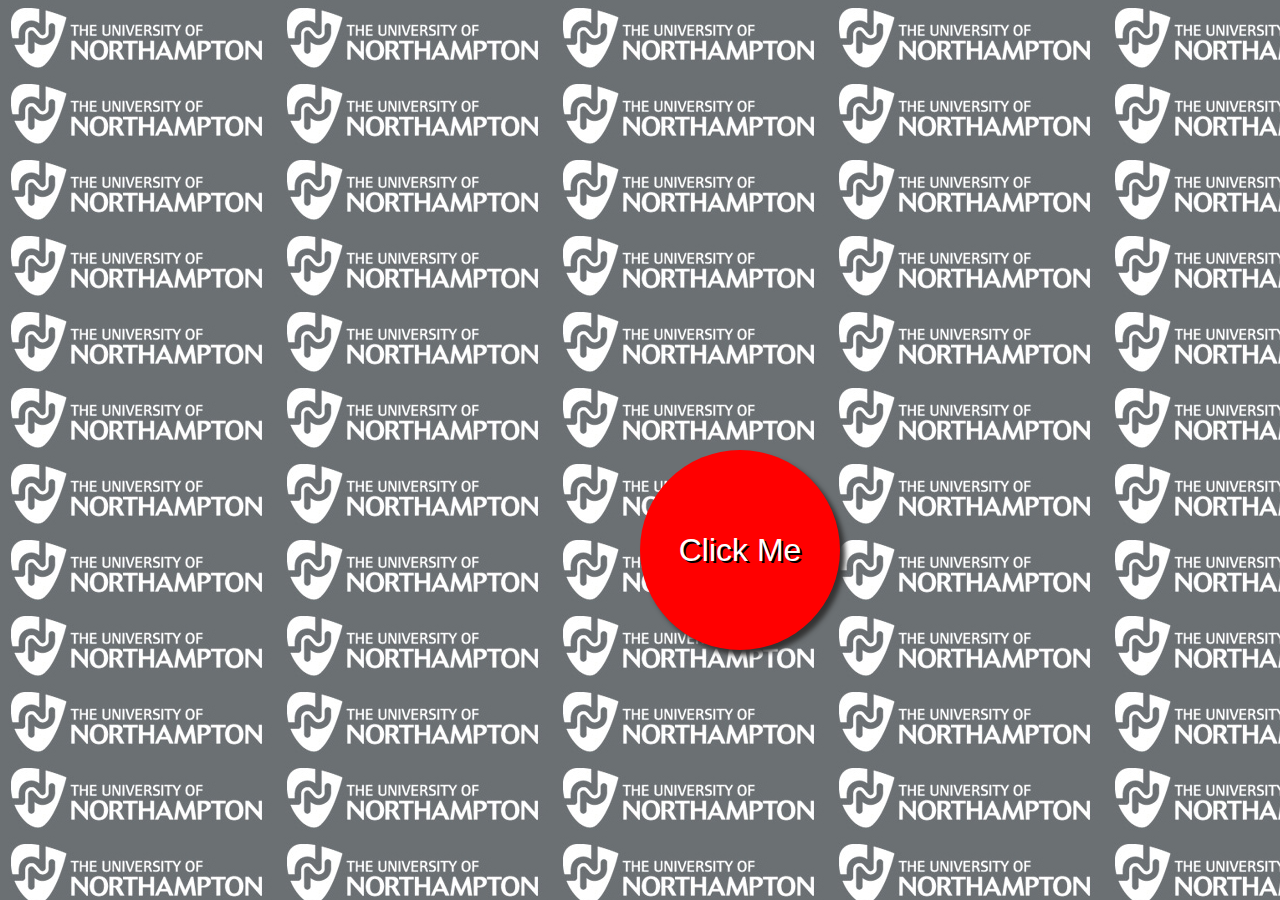
<file: ex1.html>
<!DOCTYPE html>
<html>
<head>
    <title>Exercise 1</title>
    <link rel="stylesheet" href="style.css" />
    <script src="script.js"></script> <!-- This line links to your JavaScript file -->
</head>
<body>

<div id="circle">
    Click Me
</div>

</body>
</html>
</file>
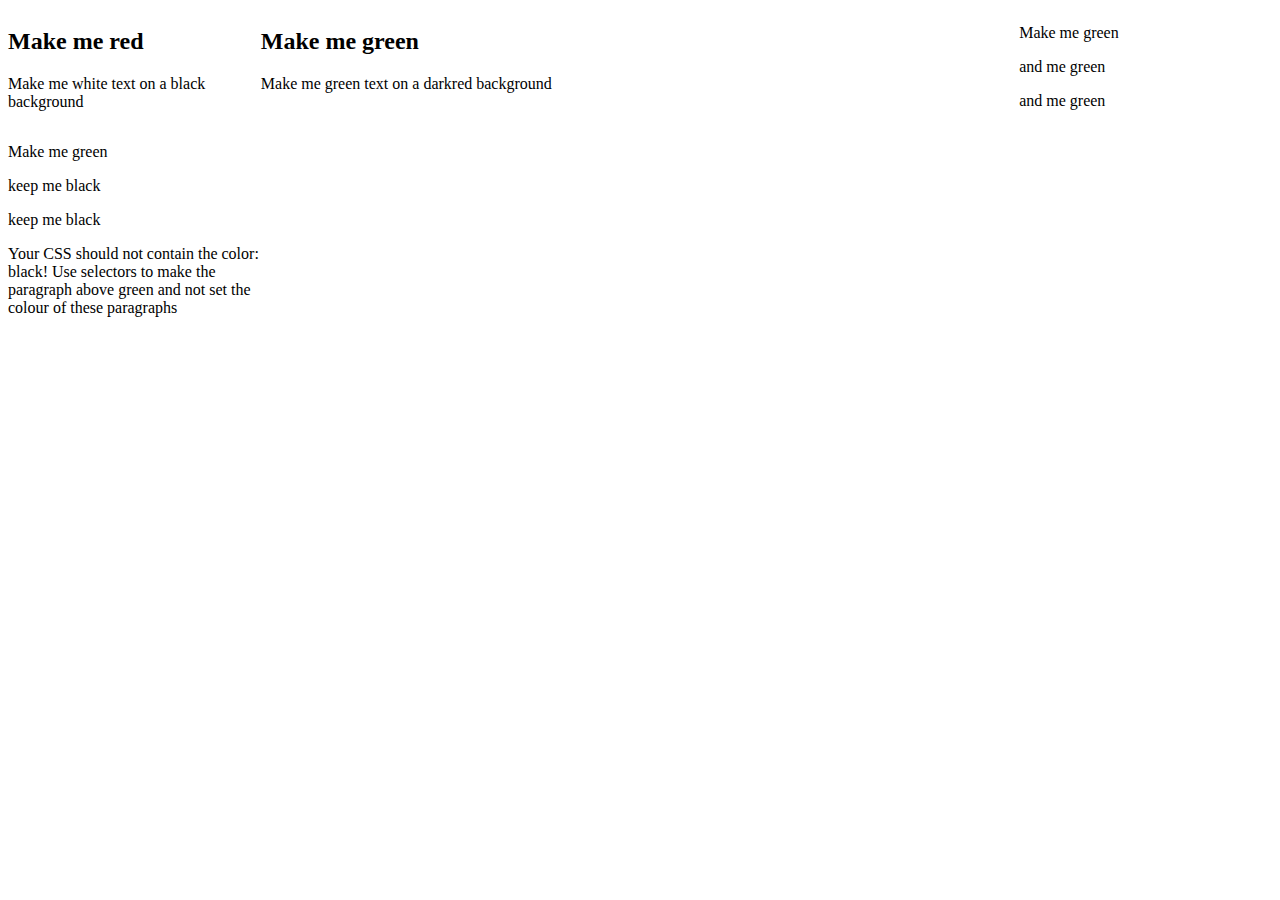
<file: exercise1.html>
<!DOCTYPE html>
<html lang="en">
	<head>
		<title>Topic 2 exercise 1</title>
		<link rel="stylesheet" href="styles.css" />
	</head>
	<body>

	<section class="part1">
		<h2>Make me red</h2>
		<p>Make me white text on a black background</p>
	</section>

	<section class="part2">
		<h2>Make me green</h2>

		<p>Make me green text on a darkred background</p>

	</section>


	<section class="part3">
		<p>Make me green</p>
		<div>
			<p>and me green</p>
			<p>and me green</p>
		</div>
	</section>

	<section class="part4">
		<p>Make me green</p>
		<div>
			<p>keep me black</p>
			<p>keep me black</p>
			<p>Your CSS should not contain the color: black! Use selectors to make the paragraph above green and not set the colour of these paragraphs</p>
		</div>
	</section>
	</body>
</html>
</file>
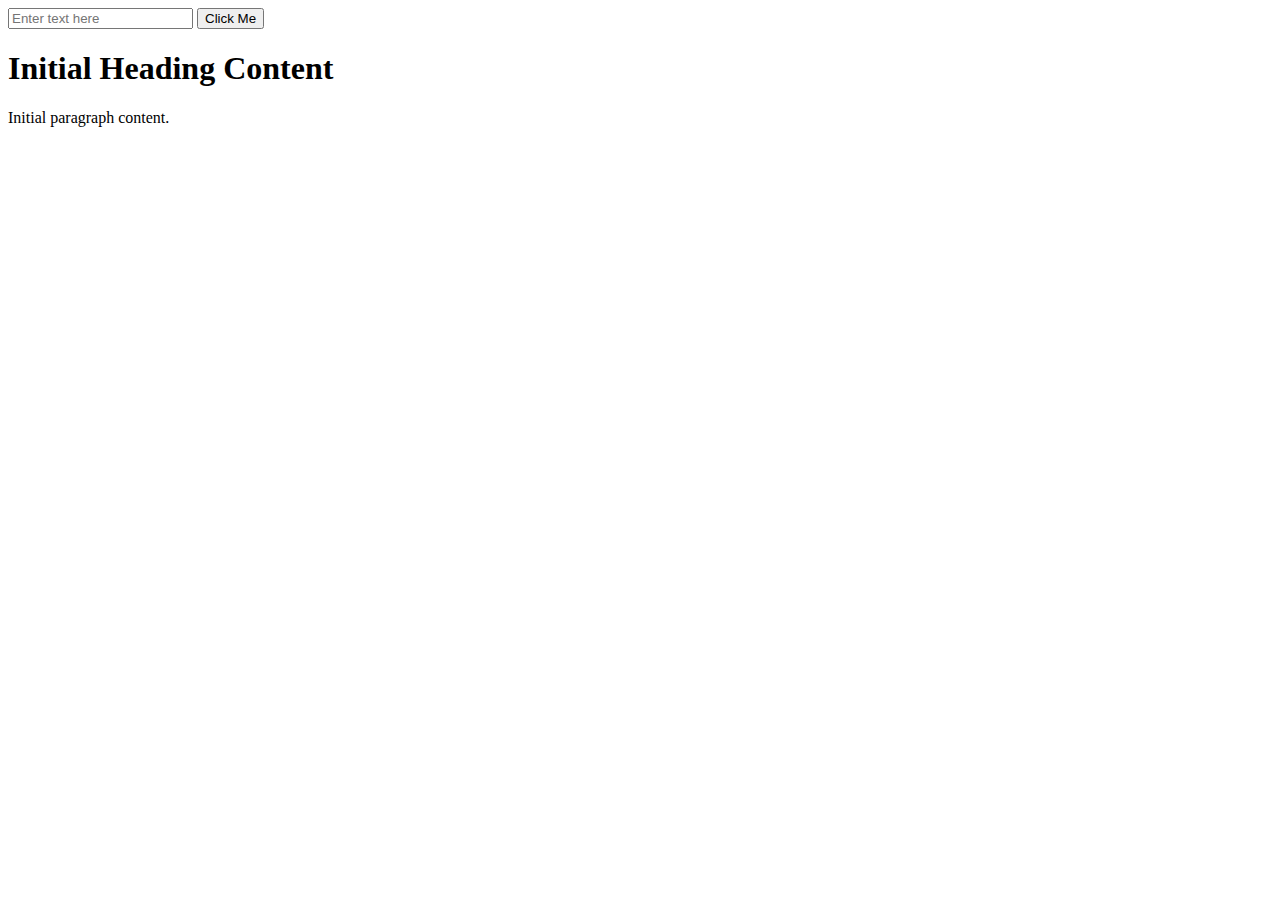
<file: exercise7-w5.html>
<!DOCTYPE html>
<html lang="en">
<head>
    <meta charset="UTF-8">
    <meta name="viewport" content="width=device-width, initial-scale=1.0">
    <title>Document</title>
</head>
<body>
    <input type="text" id="myTextBox" placeholder="Enter text here">
    <input type="button" id="myButton" value="Click Me">
    <h1 id="myHeading">Initial Heading Content</h1> <!-- Add this line -->
    <p id="myParagraph">Initial paragraph content.</p> <!-- Add this line -->
    <script src="script.js"></script>
</body>
</html>
</file>
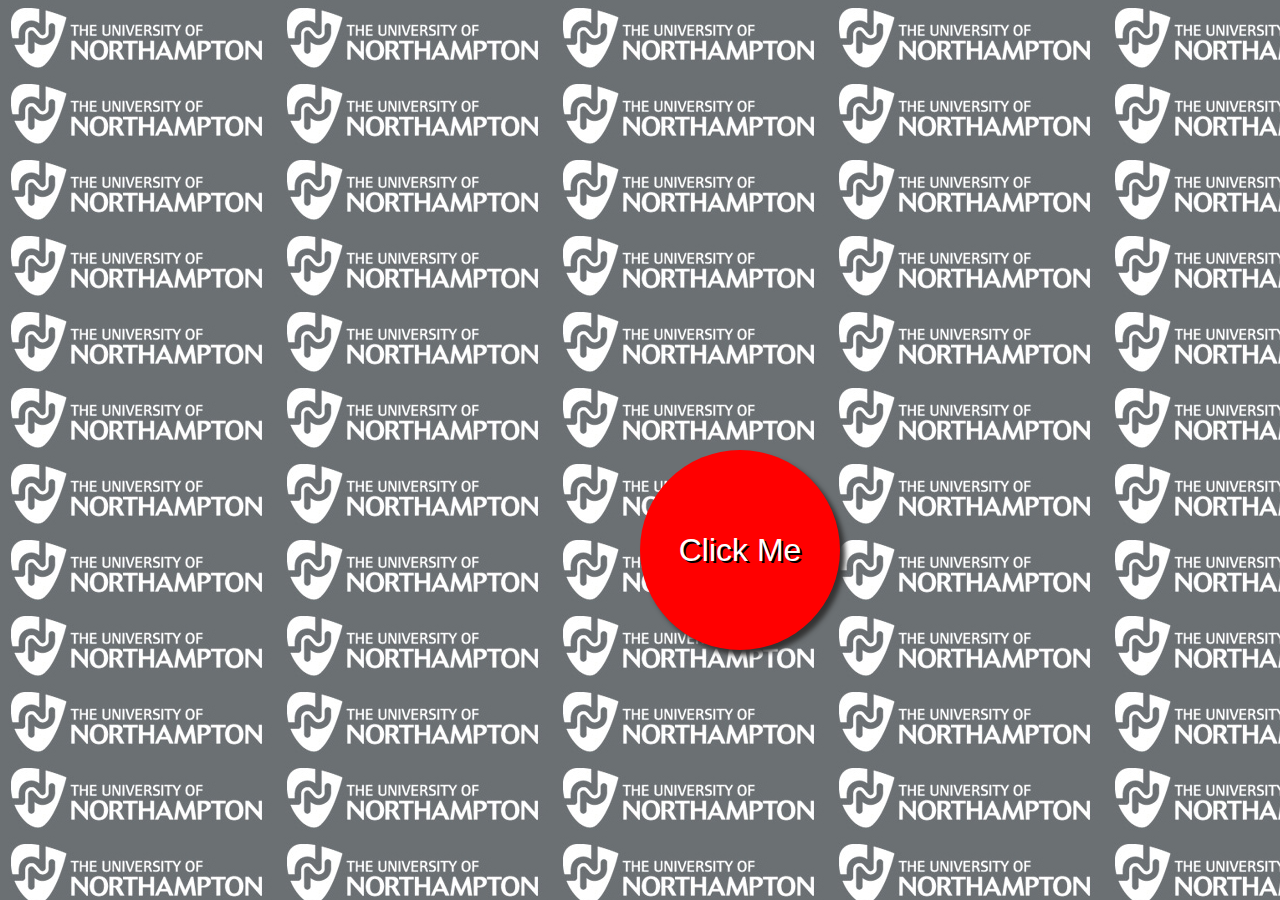
<file: week5-ex1.html>
<!DOCTYPE html>
<html>
<head>
    <title>Exercise 1</title>
    <link rel="stylesheet" href="style.css" />
    <script src="script.js"></script>
</head>
<body>

    <div id="circle" style="cursor: pointer;">
        Click Me
    </div>

</body>
</html>
</file>
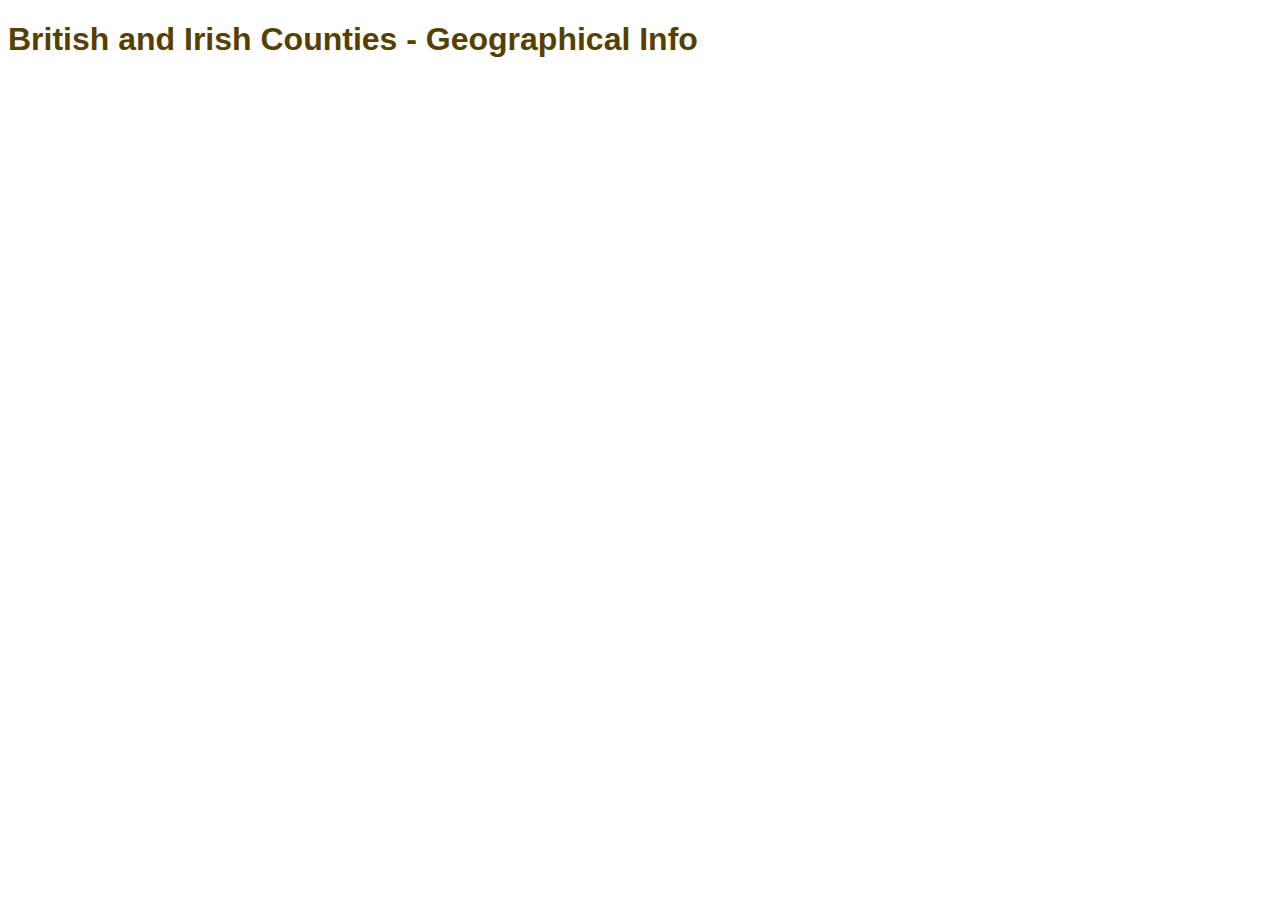
<file: week8/ajaxjson.html>
<!DOCTYPE html>
<html>
<head>
	<title>Ajax and XML Data</title>
	<meta charset="UTF-8">
	<script src="ajaxjson.js" type="text/javascript"></script>
	<link rel="stylesheet" type="text/css" href="styles.css">
</head>
<body>
	<header>
		<h1>British and Irish Counties - Geographical Info</h1> 
	</header>
	<section>
		<div id="updatemessage"></div> 
	</section>
	<footer>
	</footer>
</body>
</html>
</file>
<file: style.css>
body {margin: 0; padding: 0; background-image: url(background.jpg); font-family: calibri, helvetica, sans-serif;}

#circle {border-radius: 100%; width: 200px; height: 200px; background-color: red;  position: absolute; top: 50%; left: 50%; font-size: 2em; cursor: pointer; text-align: center; line-height: 200px; box-shadow: 5px 5px 5px #333; text-shadow: 2px 2px 0px #000; color: #fff;}


.transparent {opacity: 0.5;}

#paragraph {
	background-color: green;
	border-radius: 50px;
	font-family: Verdana, Helvetica, Sans-serif;
	height: 50px;

}
</file>
<file: styles.css>
header{
    background-color: blue;
    color: white;
    padding: 20px;
    grid-area: header;
}

nav{
    background-color: yellow;
    grid-area: nav;
}

main{
    background-color: darkblue;
    color: white;
    grid-area: main;
}

body {
    display: grid;
    grid-template-columns: 20% 60% 20%;
    grid-template-rows: auto;
    grid-template-areas: "header header header"
                            "nav nav nav"
                            "nav main aside"
                            "footer footer footer";
}

aside {
    background-color: green;
    grid-area: aside;
}
footer {
    background-color: aquamarine;
    grid-area: footer;
}
</file>
<file: week8/styles.css>
body {
font-family: Tahoma, arial, sans-serif;
}

h1 {color: #554000;}

table {
border-collapse: collapse;
}
  
th { 
background-color: #D4BA6A;
border-top: solid 2px #333333;
border-bottom: solid 2px #333333;
}

td {
padding: 0.25em;
}

tr {
border: solid 1px #333333;
}
</file>
